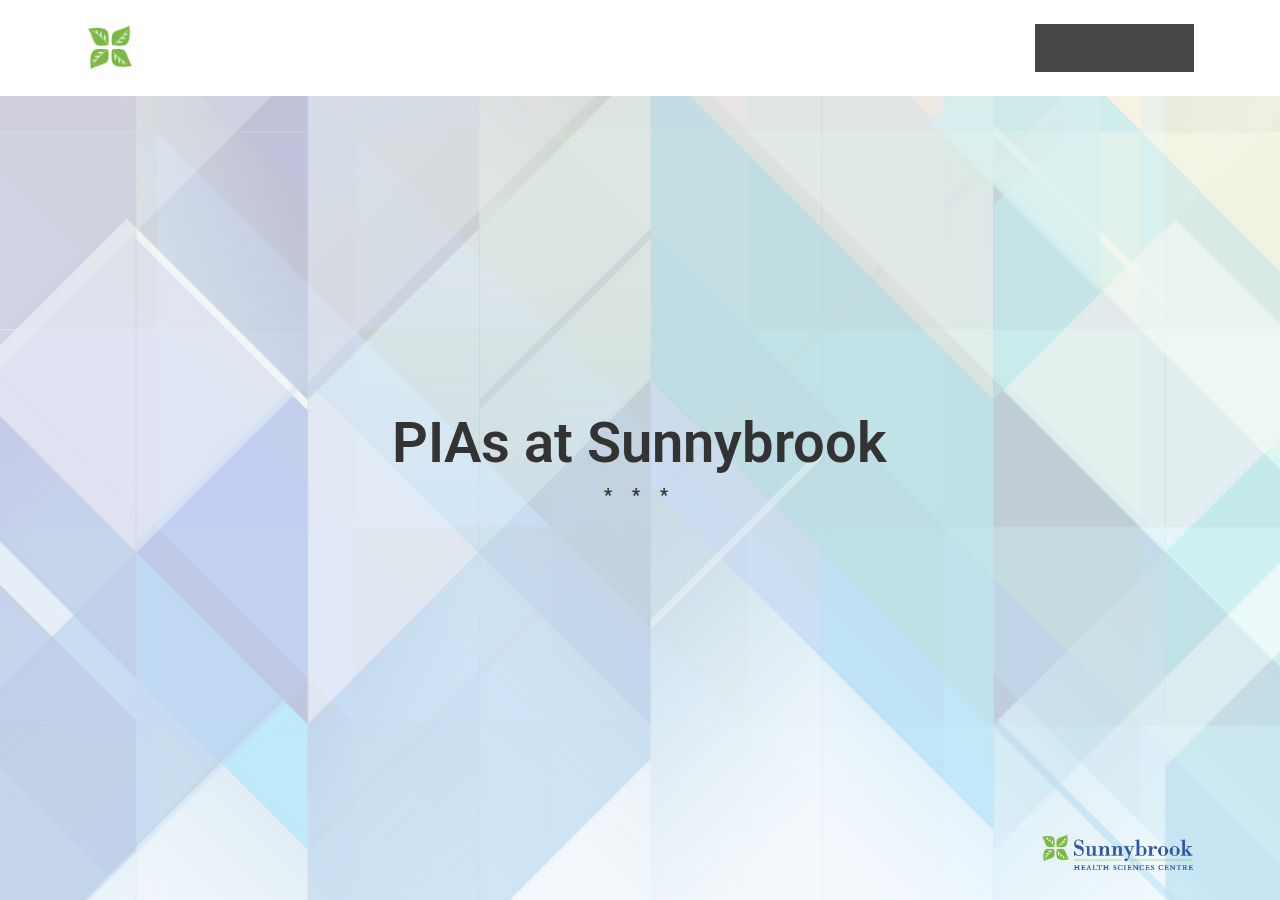
<file: index.html>
<!doctype html>
<html lang="en" prefix="og: http://ogp.me/ns#">
  <head>
    <meta charset="utf-8">
    <meta name="viewport" content="width=device-width, initial-scale=1">

    <!-- URL CANONICAL -->
    <!-- <link rel="canonical" href="http://your-url.com/permalink"> -->

    <!-- Google Fonts -->
    <link href="https://fonts.googleapis.com/css?family=Roboto:100,100i,300,300i,400,400i,700,700i%7CMaitree:200,300,400,600,700&amp;subset=latin-ext" rel="stylesheet">

    <!-- CSS Base -->
    <link rel="stylesheet" type='text/css' media='all' href="static/css/webslides.css">

    <!-- Optional - CSS SVG Icons (Font Awesome) -->
    <link rel="stylesheet" type="text/css" media="all" href="static/css/svg-icons.css">

    <!-- SOCIAL CARDS (ADD YOUR INFO) -->

    <!-- EDIT -->

    <!-- FAVICONS -->
    <link rel="shortcut icon" sizes="16x16" href="static/images/favicons/favicon.png">
    <link rel="shortcut icon" sizes="32x32" href="static/images/favicons/favicon-32.png">
    <link rel="apple-touch-icon icon" sizes="76x76" href="static/images/favicons/favicon-76.png">
    <link rel="apple-touch-icon icon" sizes="120x120" href="static/images/favicons/favicon-120.png">
    <link rel="apple-touch-icon icon" sizes="152x152" href="static/images/favicons/favicon-152.png">
    <link rel="apple-touch-icon icon" sizes="180x180" href="static/images/favicons/favicon-180.png">
    <link rel="apple-touch-icon icon" sizes="192x192" href="static/images/favicons/favicon-192.png">

    <!-- Android -->
    <meta name="mobile-web-app-capable" content="yes">
    <meta name="theme-color" content="#333333">
  </head>

  <body>
    <header role="banner">
      <nav role="navigation">
        <p class="logo"><a href="index.html" title="Sunnybrook">Sunnybrook PIAs</a></p>
        <ul>
          <li class="github">
            <a rel="external" target="_blank" href="https://www.facebook.com/SunnybrookHSC/" title="Facebook">
              <svg class="fa-facebook">
                <use xlink:href="#fa-facebook"></use>
              </svg>
              <em>Sunnybrook</em>
            </a>
          </li>
          <li class="twitter">
            <a rel="external" target="_blank" href="https://twitter.com/Sunnybrook" title="Twitter">
              <svg class="fa-twitter">
                <use xlink:href="#fa-twitter"></use>
              </svg>
              <em>@Sunnybrook</em>
            </a>
          </li>
          <li class="instagram">
            <a rel="external" target="_blank" href="https://www.instagram.com/sunnybrookhsc/" title="Instagram">
              <svg class="fa-instagram">
                <use xlink:href="#fa-instagram"></use>
              </svg>
              <em>@Sunnybrook</em>
            </a>
          </li>
          <!--  <li class="dribbble"><a rel="external" href="http://dribbble.com/webslides" title="Dribbble"><svg class="fa-dribbble"><use xlink:href="#fa-dribbble"></use></svg> <em>webslides</em></a></li> -->
        </ul>
      </nav>
    </header>

    <main role="main">
      <article id="webslides">

        <!-- Quick Guide
          - Each parent <section> in the <article id="webslides"> element is an individual slide.
          - Vertical sliding = <article id="webslides" class="vertical">
          - <div class="wrap"> = container 90% / <div class="wrap size-50"> = 45%;
        -->

        <section>
          <span class="background dark" style="background-image:url('static/images/education.jpg')"></span>
          <!--.wrap = container (width: 90%) -->
          1<div class="wrap aligncenter">
            <h1>
              <strong>PIAs at Sunnybrook</strong>
            </h1>
            <p class="text-symbols">* * * </p>
          </div>
          <!-- .end .wrap -->
        </section>
        <section>
          <div class="wrap size-50 bg-white">
            <h2>
              <svg class="fa-info-circle large">
                <use xlink:href="#fa-info-circle"></use>
              </svg>
              <strong>What is a PIA?</strong>
            </h2>
            <hr>
              <p><strong>A PIA is a point in time analysis.</strong> It is the process of <strong>identifying and analyzing</strong> privacy risks when developing, updating, or changing programs or systems. Its purpose is to provide senior management information to <strong>reduce, mitigate, or avoid privacy risks</strong> at SunnybrooK.</p>
          </div>
          <!-- .end .wrap -->
        </section>
        <section>
          <!--.wrap = container (width: 90%) -->
          <div class="wrap">
            <div class="grid vertical-align">
              <div class="column">
                <h3><strong>Why do a PIA?</strong></h3>
              </div>
              <div class="column">
                <p class="text-intro"><strong>Ethical:</strong> Fair Information Practices - 10 pricinples.</p>
                <p class="text-intro"><strong>Compliance:</strong> Follow policies and legal requirements.</p>
                <p class="text-intro"><strong>Risk Mitigation:</strong> Identify privacy risks and implement mitigation strategies.</p>
              </div>
            </div>
          </div>
          <!-- .end .wrap -->
        </section>
        <section>
          <!--.wrap = container (width: 90%) -->
          <div class="wrap size-50">
            <h2><strong>Fair</strong> Information Practices</h2>
            <hr>
            <ol class="text-cols">
              <li>Accoutability</li>
              <li>Identifying Purpose</li>
              <li>Consent</li>
              <li>Limiting Collection</li>
              <li>Limiting Use, Disclosure, and Retention</li>
              <li>Accuracy</li>
              <li>Safeguard</li>
              <li>Openness</li>
              <li>Individual Access</li>
              <li>Challeging Compliance</li>
            </ol>
          </div>
          <!-- .end .wrap -->
        </section>
        <section>
          <!--.wrap = container (width: 90%) -->
          <div class="wrap size-50 bg-white">
            <h3><strong>When do we do a PIA?</strong></h3>
            <p class="text-intro">At the earliest opportunity.</p>
            <hr>
            <p>When <strong>PHI</strong> is involved.</p>
            <p><strong>Three types:</strong> Conceptual, Delta, and Full.</p>
          </div>
          <!-- .end .wrap -->
        </section>
        <section>
          <span class="background" style="background-image:url('https://source.unsplash.com/M-H70CDJnDI/1600x800')"></span>
          <div class="wrap size-60 bg-trans-dark">
            <h4><strong>How long does a PIA take?</strong></h4>
            <p class="text-intro">Lawyer response: "It depends"</p>
            <p class="text-intro">Seriously though, it really depends.</p>
            <p class="text-intro">Don't underestimate the time it takes to complete the PIA: <strong>~60-100 questions and multiple reviews before approvals</strong></p>
          </div>
          <!-- .end .wrap -->
        </section>
        <section>
          <!--.wrap = container (width: 90%) -->
          <div class="wrap size-50">
            <h2><strong>Top Tips</strong></h2>
            <p class="text-intro">AKA what to do to make Jeff happy ;)</p>
            <hr>
            <ol class="text-cols">
              <li>ASRB approval</li>
              <li>Legal review</li>
              <li>TRA/InfoSec review</li>
              <li>CSR approval</li>
              <li>Provide Charter/SOW</li>
              <li>Data flow diagram</li>
              <li>As much documentation as humanly possible</li>
              <li>Don't underestimate time needed to complete PIA</li>
            </ol>
          </div>
          <!-- .end .wrap -->
        </section>
        <section class="bg-black">
          <span class="background" style="background-image:url('https://source.unsplash.com/26qZsuRwm0c/1600x800')"></span>
          <div class="wrap aligncenter">
            <h2><strong>Thank You</strong></h2>
          </div>
          <!-- .end .wrap -->
        </section>
      </article>
    </main>
    <!--main-->

    <footer>
      <div class="wrap">
        <p>
          <span class="alignright"><a href="https://sunnybrook.ca/" title="Sunnybrook"><img src="static/images/logos/logo-sb-hsc.png" alt="Sunnybrook"></a></span>
        </p>
      </div>
    </footer>

    <!-- Required -->
    <script src="static/js/webslides.js"></script>
    <script>
      window.ws = new WebSlides();
    </script> <!-- Autoslide? window.ws = new WebSlides({ autoslide: 8000 }); -->

    <!-- OPTIONAL - svg-icons.js (fontastic.me - Font Awesome as svg icons) -->
    <script defer src="static/js/svg-icons.js"></script>

  </body>
</html>
</file>
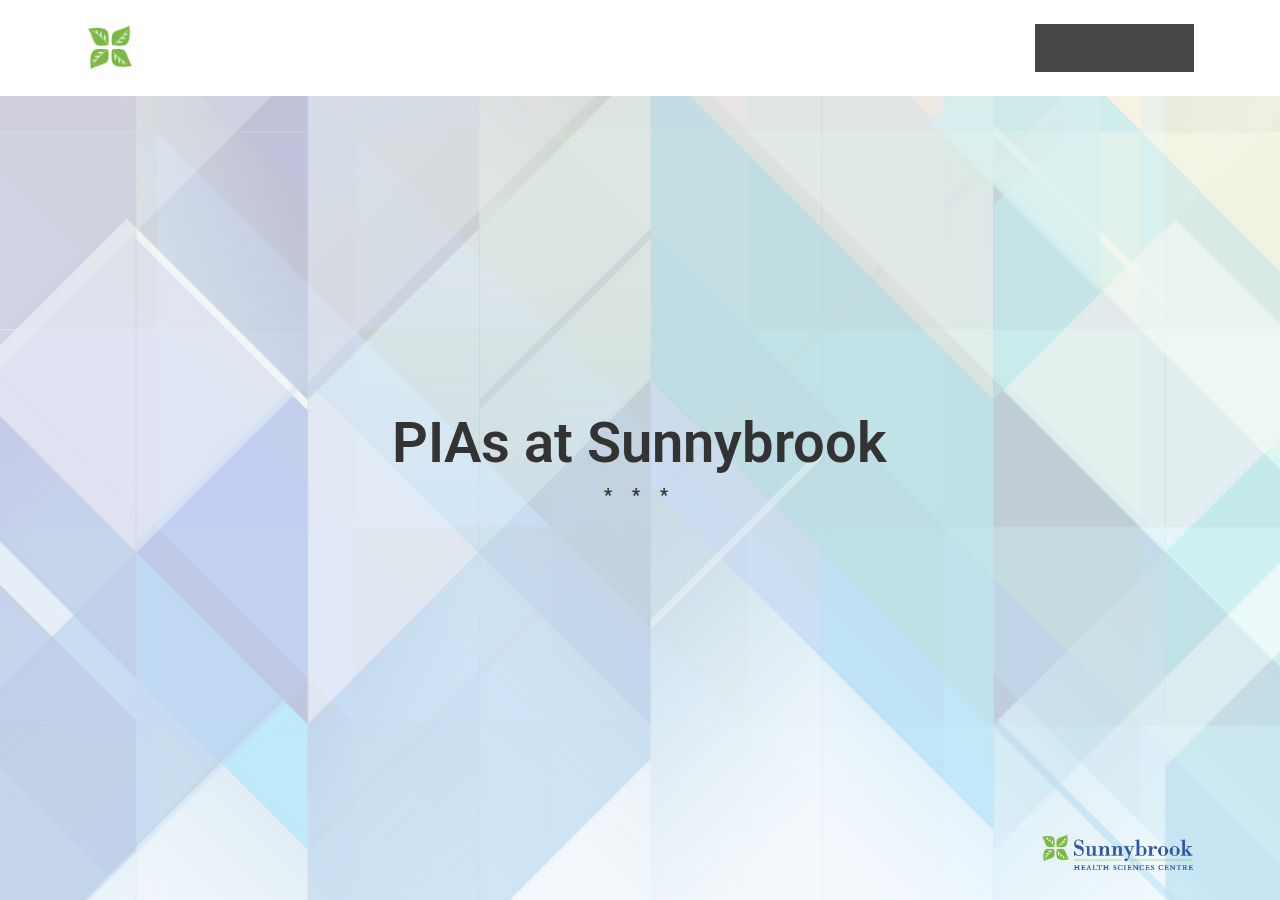
<file: main/pia.html>
<!doctype html>
<html lang="en" prefix="og: http://ogp.me/ns#">
  <head>
    <meta charset="utf-8">
    <meta name="viewport" content="width=device-width, initial-scale=1">

    <!-- URL CANONICAL -->
    <!-- <link rel="canonical" href="http://your-url.com/permalink"> -->

    <!-- Google Fonts -->
    <link href="https://fonts.googleapis.com/css?family=Roboto:100,100i,300,300i,400,400i,700,700i%7CMaitree:200,300,400,600,700&amp;subset=latin-ext" rel="stylesheet">

    <!-- CSS Base -->
    <link rel="stylesheet" type='text/css' media='all' href="../static/css/webslides.css">

    <!-- Optional - CSS SVG Icons (Font Awesome) -->
    <link rel="stylesheet" type="text/css" media="all" href="../static/css/svg-icons.css">

    <!-- SOCIAL CARDS (ADD YOUR INFO) -->

    <!-- EDIT -->

    <!-- FAVICONS -->
    <link rel="shortcut icon" sizes="16x16" href="../static/images/favicons/favicon.png">
    <link rel="shortcut icon" sizes="32x32" href="../static/images/favicons/favicon-32.png">
    <link rel="apple-touch-icon icon" sizes="76x76" href="../static/images/favicons/favicon-76.png">
    <link rel="apple-touch-icon icon" sizes="120x120" href="../static/images/favicons/favicon-120.png">
    <link rel="apple-touch-icon icon" sizes="152x152" href="../static/images/favicons/favicon-152.png">
    <link rel="apple-touch-icon icon" sizes="180x180" href="../static/images/favicons/favicon-180.png">
    <link rel="apple-touch-icon icon" sizes="192x192" href="../static/images/favicons/favicon-192.png">

    <!-- Android -->
    <meta name="mobile-web-app-capable" content="yes">
    <meta name="theme-color" content="#333333">
  </head>

  <body>
    <header role="banner">
      <nav role="navigation">
        <p class="logo"><a href="../main/pia.html" title="Sunnybrook">Sunnybrook PIAs</a></p>
        <ul>
          <li class="github">
            <a rel="external" target="_blank" href="https://www.facebook.com/SunnybrookHSC/" title="Facebook">
              <svg class="fa-facebook">
                <use xlink:href="#fa-facebook"></use>
              </svg>
              <em>Sunnybrook</em>
            </a>
          </li>
          <li class="twitter">
            <a rel="external" target="_blank" href="https://twitter.com/Sunnybrook" title="Twitter">
              <svg class="fa-twitter">
                <use xlink:href="#fa-twitter"></use>
              </svg>
              <em>@Sunnybrook</em>
            </a>
          </li>
          <li class="instagram">
            <a rel="external" target="_blank" href="https://www.instagram.com/sunnybrookhsc/" title="Instagram">
              <svg class="fa-instagram">
                <use xlink:href="#fa-instagram"></use>
              </svg>
              <em>@Sunnybrook</em>
            </a>
          </li>
          <!--  <li class="dribbble"><a rel="external" href="http://dribbble.com/webslides" title="Dribbble"><svg class="fa-dribbble"><use xlink:href="#fa-dribbble"></use></svg> <em>webslides</em></a></li> -->
        </ul>
      </nav>
    </header>

    <main role="main">
      <article id="webslides">

        <!-- Quick Guide
          - Each parent <section> in the <article id="webslides"> element is an individual slide.
          - Vertical sliding = <article id="webslides" class="vertical">
          - <div class="wrap"> = container 90% / <div class="wrap size-50"> = 45%;
        -->

        <section>
          <span class="background dark" style="background-image:url('../static/images/education.jpg')"></span>
          <!--.wrap = container (width: 90%) -->
          1<div class="wrap aligncenter">
            <h1>
              <strong>PIAs at Sunnybrook</strong>
            </h1>
            <p class="text-symbols">* * * </p>
          </div>
          <!-- .end .wrap -->
        </section>
        <section>
          <div class="wrap size-50 bg-white">
            <h2>
              <svg class="fa-info-circle large">
                <use xlink:href="#fa-info-circle"></use>
              </svg>
              <strong>What is a PIA?</strong>
            </h2>
            <hr>
              <p><strong>A PIA is a point in time analysis.</strong> It is the process of <strong>identifying and analyzing</strong> privacy risks when developing, updating, or changing programs or systems. Its purpose is to provide senior management information to <strong>reduce, mitigate, or avoid privacy risks</strong> at SunnybrooK.</p>
          </div>
          <!-- .end .wrap -->
        </section>
        <section>
          <!--.wrap = container (width: 90%) -->
          <div class="wrap">
            <div class="grid vertical-align">
              <div class="column">
                <h3><strong>Why do a PIA?</strong></h3>
              </div>
              <div class="column">
                <p class="text-intro"><strong>Ethical:</strong> Fair Information Practices - 10 pricinples.</p>
                <p class="text-intro"><strong>Compliance:</strong> Follow policies and legal requirements.</p>
                <p class="text-intro"><strong>Risk Mitigation:</strong> Identify privacy risks and implement mitigation strategies.</p>
              </div>
            </div>
          </div>
          <!-- .end .wrap -->
        </section>
        <section>
          <!--.wrap = container (width: 90%) -->
          <div class="wrap size-50">
            <h2><strong>Fair</strong> Information Practices</h2>
            <hr>
            <ol class="text-cols">
              <li>Accoutability</li>
              <li>Identifying Purpose</li>
              <li>Consent</li>
              <li>Limiting Collection</li>
              <li>Limiting Use, Disclosure, and Retention</li>
              <li>Accuracy</li>
              <li>Safeguard</li>
              <li>Openness</li>
              <li>Individual Access</li>
              <li>Challeging Compliance</li>
            </ol>
          </div>
          <!-- .end .wrap -->
        </section>
        <section>
          <!--.wrap = container (width: 90%) -->
          <div class="wrap size-50 bg-white">
            <h3><strong>When do we do a PIA?</strong></h3>
            <p class="text-intro">At the earliest opportunity.</p>
            <hr>
            <p>When <strong>PHI</strong> is involved.</p>
            <p><strong>Three types:</strong> Conceptual, Delta, and Full.</p>
          </div>
          <!-- .end .wrap -->
        </section>
        <section>
          <span class="background" style="background-image:url('https://source.unsplash.com/M-H70CDJnDI/1600x800')"></span>
          <div class="wrap size-60 bg-trans-dark">
            <h4><strong>How long does a PIA take?</strong></h4>
            <p class="text-intro">Lawyer response: "It depends"</p>
            <p class="text-intro">Seriously though, it really depends.</p>
            <p class="text-intro">Don't underestimate the time it takes to complete the PIA: <strong>~60-100 questions and multiple reviews before approvals</strong></p>
          </div>
          <!-- .end .wrap -->
        </section>
        <section>
          <!--.wrap = container (width: 90%) -->
          <div class="wrap size-50">
            <h2><strong>Top Tips</strong></h2>
            <p class="text-intro">AKA what to do to make Jeff happy ;)</p>
            <hr>
            <ol class="text-cols">
              <li>ASRB approval</li>
              <li>Legal review</li>
              <li>TRA/InfoSec review</li>
              <li>CSR approval</li>
              <li>Provide Charter/SOW</li>
              <li>Data flow diagram</li>
              <li>As much documentation as humanly possible</li>
              <li>Don't underestimate time needed to complete PIA</li>
            </ol>
          </div>
          <!-- .end .wrap -->
        </section>
        <section class="bg-black">
          <span class="background" style="background-image:url('https://source.unsplash.com/26qZsuRwm0c/1600x800')"></span>
          <div class="wrap aligncenter">
            <h2><strong>Thank You</strong></h2>
          </div>
          <!-- .end .wrap -->
        </section>
      </article>
    </main>
    <!--main-->

    <footer>
      <div class="wrap">
        <p>
          <span class="alignright"><a href="https://sunnybrook.ca/" title="Sunnybrook"><img src="../static/images/logos/logo-sb-hsc.png" alt="Sunnybrook"></a></span>
        </p>
      </div>
    </footer>

    <!-- Required -->
    <script src="../static/js/webslides.js"></script>
    <script>
      window.ws = new WebSlides();
    </script> <!-- Autoslide? window.ws = new WebSlides({ autoslide: 8000 }); -->

    <!-- OPTIONAL - svg-icons.js (fontastic.me - Font Awesome as svg icons) -->
    <script defer src="../static/js/svg-icons.js"></script>

  </body>
</html>
</file>
<file: static/css/svg-icons.css>
/*=====================================================
Important! 
/js/svg-icons.js is required.
======================================================= */

/*=====================================================
Font Awesome 4.4 as SVG Icons via http://fontastic.me  
class = .fa- (Go to https://fortawesome.github.io/Font-Awesome/icons/)

SVG ICONS - Don't use icon fonts: 
https://speakerdeck.com/ninjanails/death-to-fa-fonts
======================================================= */

svg {
	display: inline-block;
	vertical-align: middle;
	width: 1em;
	height: 1em;

}
[class*="fa-"].large{font-size: 8rem;}


.fa-glass {
	width: 1.0000000298023224em;
}

.fa-music {
	width: 0.8571396097540855em;
}

.fa-search {
	width: 0.9285706554849185em;
}

.fa-envelope-o {
	width: 1.000000972300768em;
}

.fa-heart {
	width: 0.9999999646097422em;
}

.fa-star {
	width: 0.9285713043063879em;
}

.fa-star-o {
	width: 0.9285713043063879em;
}

.fa-user {
	width: 0.785713868836563em;
}

.fa-film {
	width: 1.071429569274187em;
}

.fa-th-large {
	width: 0.9285712415972966em;
}

.fa-th {
	width: 1.0000000521540642em;
}

.fa-th-list {
	width: 1.0000000521540642em;
}

.fa-check {
	width: 1.0000000596046448em;
}

.fa-close {
	width: 0.7857149094343185em;
}

.fa-search-plus {
	width: 0.9285706554849185em;
}

.fa-search-minus {
	width: 0.9285706554849185em;
}

.fa-power-off {
	width: 0.8571455205480252em;
}

.fa-signal {
	width: 0.9999999916180968em;
}

.fa-trash-o {
	width: 0.7857138803228736em;
}

.fa-home {
	width: 0.928572153672576em;
}

.fa-file-o {
	width: 0.8571445867419243em;
}

.fa-clock-o {
	width: 0.8571425850192682em;
}

.fa-road {
	width: 1.0714228972792625em;
}

.fa-download {
	width: 0.9285713359713554em;
}

.fa-arrow-circle-o-down {
	width: 0.8571425850192682em;
}

.fa-arrow-circle-o-up {
	width: 0.8571425850192682em;
}

.fa-inbox {
	width: 0.8571455143392086em;
}

.fa-play-circle-o {
	width: 0.8571425850192682em;
}

.fa-repeat {
	width: 0.8571445668737852em;
}

.fa-refresh {
	width: 0.8571436268589423em;
}

.fa-list-alt {
	width: 1.000000972300768em;
}

.fa-lock {
	width: 1.000000972300768em;
}

.fa-flag {
	width: 1.0357158780097961em;
}

.fa-headphones {
	width: 0.9285684004426003em;
}

.fa-volume-off {
	width: 0.42857232317328453em;
}

.fa-volume-down {
	width: 0.642858412116766em;
}

.fa-volume-up {
	width: 0.9285729192197323em;
}

.fa-qrcode {
	width: 0.7857138514518738em;
}

.fa-tag {
	width: 0.8454238213598728em;
}

.fa-tags {
	width: 1.0597098506987095em;
}

.fa-book {
	width: 0.9302451089024544em;
}

.fa-bookmark {
	width: 0.7142852507531643em;
}

.fa-print {
	width: 0.9285733308643103em;
}

.fa-camera {
	width: 1.0714288031060732em;
}

.fa-font {
	width: 0.9285733103752136em;
}

.fa-bold {
	width: 0.7857098877429962em;
}

.fa-italic {
	width: 0.5714278221130371em;
}

.fa-text-height {
	width: 1.000002734363079em;
}

.fa-text-width {
	width: 0.857142724096775em;
}

.fa-align-left {
	width: 0.9999999664723873em;
}

.fa-align-center {
	width: 1.0000009797513485em;
}

.fa-align-right {
	width: 1.0000009797513485em;
}

.fa-align-justify {
	width: 1.0000009797513485em;
}

.fa-list {
	width: 0.9999999906867743em;
}

.fa-dedent {
	width: 0.9999989476054907em;
}

.fa-indent {
	width: 0.9999989476054907em;
}

.fa-video-camera {
	width: 0.9999980057277753em;
}

.fa-image {
	width: 1.071429569274187em;
}

.fa-pencil {
	width: 0.8454248607158661em;
}

.fa-map-marker {
	width: 0.8714316554367542em;
	margin-top: -0.2em;
}

.fa-adjust {
	width: 0.8571425850192682em;
}

.fa-tint {
	width: 0.8714316815137863em;
}

.fa-edit {
	width: 0.9955342138805463em;
}

.fa-share-square-o {
	width: 0.9285693491497113em;
}

.fa-check-square-o {
	width: 0.9280096615352704em;
}

.fa-arrows {
	width: 0.9999999888241291em;
}

.fa-step-backward {
	width: 0.5714307241141796em;
}

.fa-fast-backward {
	width: 1.000000935047865em;
}

.fa-backward {
	width: 0.9966524690389633em;
}

.fa-play {
	width: 0.7851562518626451em;
}

.fa-pause {
	width: 0.8571436069905758em;
}

.fa-stop {
	width: 0.8571436069905758em;
}

.fa-forward {
	width: 0.8604901600629091em;
}

.fa-fast-forward {
	width: 0.9999990034848452em;
}

.fa-step-forward {
	width: 0.5714267063885927em;
}

.fa-eject {
	width: 0.85825614631176em;
}

.fa-chevron-left {
	width: 0.7500009983778em;
}

.fa-chevron-right {
	width: 0.6785712540149689em;
}

.fa-plus-circle {
	width: 0.8571425850192682em;
}

.fa-minus-circle {
	width: 0.8571425850192682em;
}

.fa-times-circle {
	width: 0.8571425850192682em;
}

.fa-check-circle {
	width: 0.8571425850192682em;
}

.fa-question-circle {
	width: 0.8571425850192682em;
}

.fa-info-circle {
	width: 0.8571425850192682em;
}

.fa-crosshairs {
	width: 0.8571436069905758em;
}

.fa-times-circle-o {
	width: 0.8571425850192682em;
}

.fa-check-circle-o {
	width: 0.8571425850192682em;
}

.fa-ban {
	width: 0.8571426247557004em;
}

.fa-arrow-left {
	width: 0.8928571492433548em;
}

.fa-arrow-right {
	width: 0.8214280630151052em;
}

.fa-arrow-up {
	width: 0.9285692870616913em;
}

.fa-arrow-down {
	width: 0.9285712018609047em;
}

.fa-mail-forward {
	width: 1.0000031888484955em;
}

.fa-expand {
	width: 0.8571445606648922em;
}

.fa-compress {
	width: 0.8571445886045694em;
}

.fa-plus {
	width: 0.785714827477932em;
}

.fa-minus {
	width: 0.7857138440012932em;
}

.fa-asterisk {
	width: 0.9285713285207748em;
}

.fa-exclamation-circle {
	width: 0.8571425850192682em;
}

.fa-leaf {
	width: 0.9999980080174282em;
}

.fa-fire {
	width: 0.7857128586620092em;
}

.fa-eye {
	width: 0.9999980051070452em;
}

.fa-eye-slash {
	width: 1.000001983717084em;
}

.fa-exclamation-triangle {
	width: 0.9999999636784196em;
}

.fa-plane {
	width: 0.7860879210056737em;
}

.fa-calendar {
	width: 0.9285707051554937em;
}

.fa-random {
	width: 0.9999999022111297em;
}

.fa-comment {
	width: 0.9999974196152834em;
}

.fa-magnet {
	width: 0.8571425850192682em;
}

.fa-chevron-up {
	width: 0.9999999701976776em;
}

.fa-chevron-down {
	width: 0.9999999850988388em;
}

.fa-retweet {
	width: 1.0714306645095348em;
}

.fa-shopping-cart {
	width: 0.9285732470452785em;
}

.fa-folder {
	width: 0.9285712813336886em;
}

.fa-folder-open {
	width: 1.0485479356721044em;
}

.fa-arrows-v {
	width: 0.42857228219509125em;
}

.fa-arrows-h {
	width: 1.000000972300768em;
}

.fa-bar-chart {
	width: 1.1428574323654175em;
}



.fa-camera-retro {
	width: 1.0000000074505806em;
}

.fa-key {
	width: 0.9391738375027963em;
}

.fa-cogs {
	width: 1.0714287403970957em;
}

.fa-comments {
	width: 1.0000034073991628em;
}

.fa-thumbs-o-up {
	width: 0.8571465983986855em;
}

.fa-thumbs-o-down {
	width: 0.8571435585618019em;
}

.fa-star-half {
	width: 0.4642870929092169em;
}

.fa-heart-o {
	width: 1.0000009778887033em;
}

.fa-sign-out {
	width: 0.875000032285854em;
}

.fa-linkedin-square {
	width: 0.8571416462459638em;
}

.fa-thumb-tack {
	width: 0.6428600810468197em;
}

.fa-external-link {
	width: 0.9999981845417096em;
}

.fa-sign-in {
	width: 0.8571436069905758em;
}

.fa-trophy {
	width: 0.9285706554849185em;
}

.fa-upload {
	width: 0.9285723492503166em;
}

.fa-lemon-o {
	width: 0.8565869312733412em;
}

.fa-phone {
	width: 0.7857128540053964em;
}

.fa-square-o {
	width: 0.7857118571796491em;
}

.fa-bookmark-o {
	width: 0.7142852507531643em;
}

.fa-phone-square {
	width: 0.8571416462459638em;
}

.fa-unlock {
	width: 1.000000972300768em;
}

.fa-credit-card {
	width: 1.0714279003441334em;
}

.fa-feed {
	width: 0.7864560410380363em;
}

.fa-hdd-o {
	width: 0.8571435995399952em;
}

.fa-bullhorn {
	width: 1.000001672655344em;
}

.fa-bell-o {
	width: 0.999999426305294em;
}

.fa-certificate {
	width: 0.8571425257250667em;
}

.fa-hand-o-right {
	width: 1.0000000074505806em;
}

.fa-hand-o-left {
	width: 0.9999989792704582em;
}

.fa-hand-o-up {
	width: 0.8571425552167966em;
}

.fa-hand-o-down {
	width: 0.8571416288614273em;
}

.fa-arrow-circle-left {
	width: 0.8571425850192682em;
}

.fa-arrow-circle-right {
	width: 0.8571425850192682em;
}

.fa-arrow-circle-up {
	width: 0.8571425850192682em;
}

.fa-arrow-circle-down {
	width: 0.8571425850192682em;
}

.fa-wrench {
	width: 0.9391775503754616em;
}

.fa-tasks {
	width: 1.0000009797513485em;
}

.fa-filter {
	width: 0.7857138165272772em;
}

.fa-arrows-alt {
	width: 0.857147540897131em;
}

.fa-group {
	width: 1.071428755919138em;
}

.fa-chain {
	width: 0.9285723119974136em;
}

.fa-cloud {
	width: 1.0714285423358234em;
}

.fa-flask {
	width: 0.9285696372389793em;
}

.fa-cut {
	width: 0.9975810423493385em;
}

.fa-copy {
	width: 1.0000010058283806em;
}

.fa-paperclip {
	width: 0.7857148349285126em;
}

.fa-floppy-o {
	width: 0.8571445867419243em;
}

.fa-square {
	width: 0.8571416462459638em;
}

.fa-bars {
	width: 0.8571436069905758em;
}

.fa-list-ul {
	width: 1.0000010132789612em;
}

.fa-list-ol {
	width: 1.0083701331168413em;
}

.fa-strikethrough {
	width: 0.9999989485368133em;
}

.fa-underline {
	width: 0.8571445560082793em;
}

.fa-table {
	width: 0.9285723157227039em;
}

.fa-magic {
	width: 0.9436386581510305em;
}

.fa-truck {
	width: 1.0357128381729126em;
}

.fa-pinterest {
	width: 0.8571391701698303em;
}

.fa-pinterest-square {
	width: 0.8571406031646802em;
}

.fa-google-plus-square {
	width: 0.8571416462459638em;
}

.fa-google-plus {
	width: 1.2857149516544268em;
}

.fa-money {
	width: 1.0714295767247677em;
}

.fa-caret-down {
	width: 0.571429718285799em;
}

.fa-caret-up {
	width: 0.5714296959340572em;
}

.fa-caret-left {
	width: 0.3928574174642563em;
}

.fa-caret-right {
	width: 0.32142970090126255em;
}

.fa-columns {
	width: 0.9285723157227039em;
}

.fa-sort {
	width: 0.5714296959340572em;
}

.fa-sort-desc {
	width: 0.571429718285799em;
}

.fa-sort-asc {
	width: 0.5714296959340572em;
}

.fa-envelope {
	width: 1.0000022239983082em;
}

.fa-linkedin {
	width: 0.8571429451305903em;
}

.fa-rotate-left {
	width: 0.8571445606648922em;
}

.fa-gavel {
	width: 1.0106014609336853em;
}

.fa-dashboard {
	width: 1.000001922249794em;
}

.fa-comment-o {
	width: 0.9999974196152834em;
}

.fa-comments-o {
	width: 1.0000035266084524em;
}

.fa-bolt {
	width: 1.000000972300768em;
}

.fa-sitemap {
	width: 1.0000010058283806em;
}

.fa-umbrella {
	width: 0.9285703394562006em;
}

.fa-clipboard {
	width: 1.000001959502697em;
}

.fa-lightbulb-o {
	width: 0.5714296922087669em;
}

.fa-exchange {
	width: 0.9999989476054907em;
}

.fa-cloud-download {
	width: 1.0714285423358234em;
}

.fa-cloud-upload {
	width: 1.0714285423358234em;
}

.fa-user-md {
	width: 0.785713868836563em;
}

.fa-stethoscope {
	width: 0.7857138092319147em;
}

.fa-suitcase {
	width: 1.000000116725687em;
}

.fa-bell {
	width: 0.999999426305294em;
}

.fa-coffee {
	width: 1.0357122694451846em;
}

.fa-cutlery {
	width: 0.7857128530740738em;
}

.fa-file-text-o {
	width: 0.8571445867419243em;
}

.fa-building-o {
	width: 1.000000116725687em;
}

.fa-hospital-o {
	width: 1.000000116725687em;
}

.fa-ambulance {
	width: 1.1071423441171646em;
}

.fa-medkit {
	width: 1.000000116725687em;
}

.fa-fighter-jet {
	width: 1.0714295953512192em;
}

.fa-beer {
	width: 0.9642851203680038em;
}

.fa-h-square {
	width: 0.8571416462459638em;
}

.fa-plus-square {
	width: 0.8571416462459638em;
}

.fa-angle-double-left {
	width: 0.5892861261963844em;
}

.fa-angle-double-right {
	width: 0.5535723362118006em;
}

.fa-angle-double-up {
	width: 0.642861433327198em;
}

.fa-angle-double-down {
	width: 0.6428574100136757em;
}

.fa-angle-left {
	width: 0.3750009909272194em;
}

.fa-angle-right {
	width: 0.3392861280590296em;
}

.fa-angle-up {
	width: 0.642861433327198em;
}

.fa-angle-down {
	width: 0.6428574100136757em;
}

.fa-desktop {
	width: 1.071435708552599em;
}

.fa-laptop {
	width: 1.071429569274187em;
}

.fa-tablet {
	width: 1.071429569274187em;
}

.fa-mobile {
	width: 1.071429569274187em;
}

.fa-circle-o {
	width: 0.8571425850192682em;
}

.fa-quote-left {
	width: 0.9285713583230972em;
}

.fa-quote-right {
	width: 0.9285713285207748em;
}

.fa-spinner {
	width: 1.0000000596046448em;
}

.fa-circle {
	width: 0.8571425850192682em;
}

.fa-mail-reply {
	width: 1.0000029690563679em;
}

.fa-folder-o {
	width: 0.9285712813336886em;
}

.fa-folder-open-o {
	width: 1.0652896141011752em;
}

.fa-smile-o {
	width: 0.8571425850192682em;
}

.fa-frown-o {
	width: 0.8571425850192682em;
}

.fa-meh-o {
	width: 0.8571425850192682em;
}

.fa-gamepad {
	width: 1.0714295854171496em;
}

.fa-keyboard-o {
	width: 1.0714286640286446em;
}

.fa-flag-o {
	width: 1.0357160121202469em;
}

.fa-flag-checkered {
	width: 1.0357160121202469em;
}

.fa-terminal {
	width: 0.9358262214809656em;
}

.fa-code {
	width: 1.0714276805520058em;
}

.fa-mail-reply-all {
	width: 0.9999999292194843em;
}

.fa-star-half-empty {
	width: 0.9285682821646333em;
}

.fa-location-arrow {
	width: 0.7859947793185711em;
}

.fa-crop {
	width: 0.9285703515633941em;
}

.fa-code-fork {
	width: 0.5714296698570251em;
}

.fa-chain-broken {
	width: 0.9285713344191509em;
}

.fa-question {
	width: 0.6221200153231621em;
}

.fa-info {
	width: 0.857143547385931em;
}

.fa-exclamation {
	width: 0.857143547385931em
}

.fa-superscript {
	width: 0.8588164150714874em;
}

.fa-subscript {
	width: 0.8599326312541962em;
}

.fa-eraser {
	width: 1.071428793715313em;
}

.fa-puzzle-piece {
	width: 0.9285733483266085em;
}

.fa-microphone {
	width: 0.6428574770689011em;
}

.fa-microphone-slash {
	width: 0.7857128698378801em;
}

.fa-shield {
	width: 0.7142831720411777em;
}

.fa-calendar-o {
	width: 0.9285707051554937em;
}

.fa-fire-extinguisher {
	width: 0.7845058117527515em;
}

.fa-rocket {
	width: 0.9441959485411644em;
}

.fa-maxcdn {
	width: 0.9815869629383087em;
}

.fa-chevron-circle-left {
	width: 0.8571425850192682em;
}

.fa-chevron-circle-right {
	width: 0.8571425850192682em;
}

.fa-chevron-circle-up {
	width: 0.8571425850192682em;
}

.fa-chevron-circle-down {
	width: 0.8571425850192682em;
}

.fa-html5 {
	width: 0.7857138514518738em;
}

.fa-css3 {
	width: 1.0000000596046448em;
}

.fa-anchor {
	width: 0.9999980125576258em;
}

.fa-unlock-alt {
	width: 1.000000972300768em;
}

.fa-bullseye {
	width: 0.8571425850192682em;
}

.fa-ellipsis-h {
	width: 0.7857148125767708em;
}

.fa-ellipsis-v {
	width: 0.21428712457418442em;
}

.fa-rss-square {
	width: 0.8571416462459638em;
}

.fa-play-circle {
	width: 0.8571425850192682em;
}

.fa-ticket {
	width: 1.0005576871335506em;
}

.fa-minus-square {
	width: 0.8571416462459638em;
}

.fa-minus-square-o {
	width: 0.7857118571796491em;
}

.fa-level-up {
	width: 0.5734755680896342em;
}

.fa-level-down {
	width: 0.5731032819021493em;
}

.fa-check-square {
	width: 0.8571416462459638em;
}

.fa-pencil-square {
	width: 0.8571416462459638em;
}

.fa-external-link-square {
	width: 0.8571416462459638em;
}

.fa-share-square {
	width: 0.8571416462459638em;
}

.fa-caret-square-o-down {
	width: 0.8571416462459638em;
}

.fa-caret-square-o-up {
	width: 0.8571416462459638em;
}

.fa-caret-square-o-right {
	width: 0.8571416462459638em;
}

.fa-eur {
	width: 0.565288751386106em;
}

.fa-gbp {
	width: 0.5691953515633941em;
}

.fa-dollar {
	width: 0.5691973492503166em;
}

.fa-inr {
	width: 0.5011180695146322em;
}

.fa-cny {
	width: 0.5731013106415048em;
}

.fa-rouble {
	width: 0.7142853057011962em;
}

.fa-krw {
	width: 1.0000009899958968em;
}

.fa-bitcoin {
	width: 0.736978217959404em;
}

.fa-file {
	width: 0.8571426197886467em;
}

.fa-file-text {
	width: 0.8571426197886467em;
}

.fa-sort-alpha-asc {
	width: 0.9428952634334564em;
}

.fa-sort-alpha-desc {
	width: 0.9428952634334564em;
}

.fa-sort-amount-asc {
	width: 1.0159967839717865em;
}

.fa-sort-amount-desc {
	width: 1.0159967839717865em;
}

.fa-sort-numeric-asc {
	width: 0.8452380001544952em;
}

.fa-sort-numeric-desc {
	width: 0.8452380001544952em;
}

.fa-thumbs-up {
	width: 0.8928591571748257em;
}

.fa-thumbs-down {
	width: 0.8928584419190884em;
}

.fa-youtube-square {
	width: 0.8571416462459638em;
}

.fa-youtube {
	width: 0.8571435324847698em;
}

.fa-xing {
	width: 0.786087267100811em;
}

.fa-xing-square {
	width: 0.8571416462459638em;
}

.fa-youtube-play {
	width: 1.0000000305008143em;
}

.fa-stack-overflow {
	width: 0.8571415841579437em;
}

.fa-instagram {
	width: 0.8571416462459638em;
}

.fa-flickr {
	width: 0.8571436131993941em;
}

.fa-adn {
	width: 0.8571425850192682em;
}

.fa-bitbucket {
	width: 0.78617824614048em;
}

.fa-bitbucket-square {
	width: 0.8571416462459638em;
}

.fa-tumblr {
	width: 0.6093739867210388em;
}

.fa-tumblr-square {
	width: 0.8571416462459638em;
}

.fa-long-arrow-down {
	width: 0.42857166891917586em;
}

.fa-long-arrow-up {
	width: 0.4285729229450226em;
}

.fa-long-arrow-left {
	width: 1.0357138589024544em;
}

.fa-long-arrow-right {
	width: 0.9642862295731902em;
}

.fa-female {
	width: 0.7142941057682037em;
}

.fa-male {
	width: 0.5714317113161087em;
}

.fa-gittip {
	width: 0.8571425850192682em;
}

.fa-sun-o {
	width: 1.0000000223517418em;
}

.fa-moon-o {
	width: 0.8213352287809048em;
}

.fa-archive {
	width: 1.0000020563602448em;
}

.fa-bug {
	width: 0.9285741709172726em;
}

.fa-vk {
	width: 1.0777527708560228em;
}

.fa-weibo {
	width: 1.0041852121551074em;
}

.fa-renren {
	width: 0.8571416437625885em;
}

.fa-pagelines {
	width: 0.7823682955154254em;
}

.fa-stack-exchange {
	width: 0.7142871618270874em;
}

.fa-arrow-circle-o-right {
	width: 0.8571425850192682em;
}

.fa-arrow-circle-o-left {
	width: 0.8571425850192682em;
}

.fa-caret-square-o-left {
	width: 0.8571416462459638em;
}

.fa-dot-circle-o {
	width: 0.8571425850192682em;
}

.fa-wheelchair {
	width: 0.9090400412678719em;
}

.fa-vimeo-square {
	width: 0.8571416462459638em;
}

.fa-try {
	width: 0.6428615320473909em;
}

.fa-plus-square-o {
	width: 0.7857118571796491em;
}

.fa-space-shuttle {
	width: 1.214285247027874em;
}

.fa-slack {
	width: 0.9285693690180779em;
}

.fa-envelope-square {
	width: 0.8571436131993941em;
}

.fa-wordpress {
	width: 1.0000000049670539em;
}

.fa-openid {
	width: 0.9999983335533216em;
}

.fa-bank {
	width: 1.0714267492294312em;
}

.fa-graduation-cap {
	width: 1.2857187371701002em;
}

.fa-yahoo {
	width: 0.8571445047855377em;
}

.fa-google {
	width: 0.8398430943489075em;
}

.fa-reddit {
	width: 1.0000000049670539em;
}

.fa-reddit-square {
	width: 0.8571416462459638em;
}

.fa-stumbleupon-circle {
	width: 0.8571425850192682em;
}

.fa-stumbleupon {
	width: 1.0714269926149882em;
}

.fa-delicious {
	width: 0.8571416462459638em;
}

.fa-digg {
	width: 1.1428574323654175em;
}

.fa-pied-piper {
	width: 0.8571416462459638em;
}

.fa-pied-piper-alt {
	width: 1.1372744292020798em;
}

.fa-drupal {
	width: 0.8571418623128011em;
}

.fa-joomla {
	width: 0.8571426148215924em;
}

.fa-language {
	width: 0.8571416030172259em;
}

.fa-fax {
	width: 1.0000000037252903em;
}

.fa-building {
	width: 0.7857138179242611em;
}

.fa-child {
	width: 0.7142872214317322em;
}

.fa-paw {
	width: 0.9285706828037519em;
}

.fa-spoon {
	width: 1.0000000298023224em;
}

.fa-cube {
	width: 0.9285703506320715em;
}

.fa-cubes {
	width: 1.2142920158803463em;
}

.fa-behance {
	width: 1.1428583860397339em;
}

.fa-behance-square {
	width: 0.8571436131993941em;
}

.fa-steam {
	width: 0.9999989867210388em;
}

.fa-steam-square {
	width: 0.8571436131992414em;
}

.fa-recycle {
	width: 1.0012093782424927em;
}

.fa-automobile {
	width: 1.1428605308756232em;
}

.fa-cab {
	width: 1.1428585043177009em;
}

.fa-tree {
	width: 0.8571485541760921em;
}

.fa-spotify {
	width: 0.8571425850192682em;
}

.fa-deviantart {
	width: 0.5714287161827087em;
}

.fa-soundcloud {
	width: 1.2857149858027697em;
}

.fa-database {
	width: 0.8571426197886467em;
}

.fa-file-pdf-o {
	width: 0.8571445867419243em;
}

.fa-file-word-o {
	width: 0.8571445867419243em;
}

.fa-file-excel-o {
	width: 0.8571445867419243em;
}

.fa-file-powerpoint-o {
	width: 0.8571445867419243em;
}

.fa-file-image-o {
	width: 0.8571445867419243em;
}

.fa-file-archive-o {
	width: 0.8571445867419243em;
}

.fa-file-audio-o {
	width: 0.8571445867419243em;
}

.fa-file-movie-o {
	width: 0.8571445867419243em;
}

.fa-file-code-o {
	width: 0.8571445867419243em;
}

.fa-vine {
	width: 0.857145681977272em;
}

.fa-codepen {
	width: 1.0000000298023224em;
}

.fa-jsfiddle {
	width: 1.1428555250167847em;
}

.fa-life-bouy {
	width: 1.0000000049670539em;
}

.fa-circle-o-notch {
	width: 0.9999980702996254em;
}

.fa-ra {
	width: 0.999438002705574em;
}

.fa-empire {
	width: 1.0000000049670539em;
}

.fa-git-square {
	width: 0.8571416462459638em;
}

.fa-git {
	width: 1.0000000447034836em;
}

.fa-hacker-news {
	width: 0.8571416462459638em;
}

.fa-tencent-weibo {
	width: 0.7142878770828247em;
}

.fa-qq {
	width: 1.0000018551945686em;
}

.fa-wechat {
	width: 1.142860472202301em;
}

.fa-paper-plane {
	width: 1.0009309110464528em;
}

.fa-paper-plane-o {
	width: 1.0005583113525063em;
}

.fa-history {
	width: 0.8571445606648922em;
}

.fa-circle-thin {
	width: 0.8571425850192682em;
}

.fa-header {
	width: 1.0000018998980522em;
}

.fa-paragraph {
	width: 0.7265684753656387em;
}

.fa-sliders {
	width: 0.8571425676345825em;
}

.fa-share-alt {
	width: 0.8571425974369049em;
}

.fa-share-alt-square {
	width: 0.8571416462459638em;
}

.fa-bomb {
	width: 1.0000009909272194em;
}

.fa-futbol-o {
	width: 1.0000000049670539em;
}

.fa-tty {
	width: 1.0000020181760192em;
}

.fa-binoculars {
	width: 1.0000019930303097em;
}

.fa-plug {
	width: 0.9999989569187164em;
}

.fa-slideshare {
	width: 1.000006040558219em;
}

.fa-twitch {
	width: 0.9999990165233612em;
}

.fa-yelp {
	width: 0.8580739721655846em;
}

.fa-newspaper-o {
	width: 1.1428594440221786em;
}

.fa-wifi {
	width: 1.142857201397419em;
}

.fa-calculator {
	width: 0.9285713012019414em;
}

.fa-google-wallet {
	width: 0.9977688640356064em;
}

.fa-cc-visa {
	width: 1.2857130939760282em;
}

.fa-cc-mastercard {
	width: 1.2857130939760282em;
}

.fa-cc-discover {
	width: 1.2857129871845245em;
}

.fa-cc-amex {
	width: 1.285718947649002em;
}

.fa-cc-paypal {
	width: 1.2857130939760282em;
}

.fa-cc-stripe {
	width: 1.2857130939760282em;
}

.fa-bell-slash {
	width: 1.1428565569221973em;
}

.fa-bell-slash-o {
	width: 1.1428565569221973em;
}

.fa-trash {
	width: 0.7857138803228736em;
}

.fa-copyright {
	width: 0.8571425850192682em;
}

.fa-at {
	width: 0.8571425999204312em;
}

.fa-eyedropper {
	width: 1.0000010132789612em;
}

.fa-paint-brush {
	width: 0.9988838285207748em;
}

.fa-birthday-cake {
	width: 0.9999999776482582em;
}

.fa-area-chart {
	width: 1.1428574323654175em;
}

.fa-pie-chart {
	width: 0.964285093049206em;
}

.fa-line-chart {
	width: 1.1428574323654175em;
}

.fa-lastfm {
	width: 1.0000022376577817em;
}

.fa-lastfm-square {
	width: 0.8571416462459638em;
}

.fa-toggle-off {
	width: 1.142858593414303em;
}

.fa-toggle-on {
	width: 1.14285634085536em;
}

.fa-bicycle {
	width: 1.28571296234918em;
}

.fa-bus {
	width: 0.8571415692567825em;
}

.fa-ioxhost {
	width: 1.1428571175783873em;
}

.fa-angellist {
	width: 0.7142852619290352em;
}

.fa-cc {
	width: 1.1428574323654175em;
}

.fa-ils {
	width: 0.7678564703091979em;
}

.fa-meanpath {
	width: 0.8571436131994687em;
}

.fa-buysellads {
	width: 0.8571436107158661em;
}

.fa-connectdevelop {
	width: 1.1428584707900882em;
}

.fa-dashcube {
	width: 0.785714864730835em;
}

.fa-forumbee {
	width: 0.8571425694972277em;
}

.fa-leanpub {
	width: 1.142857511062175em;
}

.fa-sellsy {
	width: 1.1428565382957458em;
}

.fa-shirtsinbulk {
	width: 0.8571415543556213em;
}

.fa-simplybuilt {
	width: 1.142860271036625em;
}

.fa-skyatlas {
	width: 1.14285752673959em;
}

.fa-cart-plus {
	width: 0.928574200719595em;
}

.fa-cart-arrow-down {
	width: 0.928574200719595em;
}

.fa-diamond {
	width: 1.142861483618617em;
}

.fa-ship {
	width: 1.142856314778328em;
}

.fa-user-secret {
	width: 0.785717862347763em;
}

.fa-motorcycle {
	width: 1.2885052015384417em;
}

.fa-street-view {
	width: 0.7857207879424095em;
}

.fa-heartbeat {
	width: 1.0000009760260582em;
}

.fa-venus {
	width: 0.6395084308460355em;
}

.fa-mars {
	width: 0.8571416437625885em;
}

.fa-mercury {
	width: 0.6428571790456772em;
}

.fa-intersex {
	width: 0.7823648327030241em;
}

.fa-transgender-alt {
	width: 0.9285693382844329em;
}

.fa-venus-double {
	width: 0.9999989913776517em;
}

.fa-mars-double {
	width: 1.0690097333863378em;
}

.fa-venus-mars {
	width: 1.1376486765220761em;
}

.fa-mars-stroke {
	width: 0.8571426570415497em;
}

.fa-mars-stroke-v {
	width: 0.6395094422623515em;
}

.fa-mars-stroke-h {
	width: 1.066592177376151em;
}

.fa-neuter {
	width: 0.6428564637899399em;
}

.fa-genderless {
	width: 0.6428574621677399em;
}

.fa-facebook-official {
	width: 0.8571436237543821em;
}

.fa-pinterest-p {
	width: 0.7142868041992188em;
}

.fa-whatsapp {
	width: 0.857144296169281em;
}

.fa-user-plus {
	width: 1.1428584034244977em;
}

.fa-user-times {
	width: 1.1378349239627532em;
}

.fa-bed {
	width: 1.1428574621677399em;
}

.fa-viacoin {
	width: 0.8571425676345825em;
}

.fa-train {
	width: 0.857141618927244em;
}

.fa-subway {
	width: 0.857141618927244em;
}

.fa-medium {
	width: 1.0000000428408384em;
}

.fa-y-combinator {
	width: 0.8571425676345825em;
}

.fa-optin-monster {
	width: 1.2812500447034836em;
}

.fa-opencart {
	width: 1.2865476533770561em;
}

.fa-expeditedssl {
	width: 1.0000000049670539em;
}
.fa-battery-full {
	width: 1.2857148237526417em;
}
.fa-battery-4 {
	width: 1.2857148237526417em;
}

.fa-battery-3 {
	width: 1.285716611891985em;
}

.fa-battery-2 {
	width: 1.285716611891985em;
}

.fa-battery-1 {
	width: 1.285716611891985em;
}

.fa-battery-0 {
	width: 1.285716611891985em;
}

.fa-mouse-pointer {
	width: 0.6463916040956974em;
}

.fa-i-cursor {
	width: 0.5em;
}

.fa-object-group {
	width: 1.142856389284134em;
}

.fa-object-ungroup {
	width: 1.2857120633125305em;
}

.fa-sticky-note {
	width: 0.8571426197886467em;
}

.fa-sticky-note-o {
	width: 0.8571405932307243em;
}

.fa-cc-jcb {
	width: 1.2857130939760282em;
}

.fa-cc-diners-club {
	width: 1.2857130939760282em;
}

.fa-clone {
	width: 0.9999999590218067em;
}

.fa-balance-scale {
	width: 1.2942902165651321em;
}

.fa-hourglass-o {
	width: 0.8571416353806853em;
}

.fa-hourglass-1 {
	width: 0.8571416353806853em;
}

.fa-hourglass-2 {
	width: 0.8571416353806853em;
}

.fa-hourglass-3 {
	width: 0.8571416353806853em;
}

.fa-hourglass {
	width: 0.8571436023339629em;
}

.fa-hand-grab-o {
	width: 0.8571436107158661em;
}

.fa-hand-paper-o {
	width: 0.9107128493487835em;
}

.fa-hand-scissors-o {
	width: 0.9999980007607974em;
}

.fa-hand-lizard-o {
	width: 1.1428582593798637em;
}

.fa-hand-spock-o {
	width: 1.0714277178049088em;
}

.fa-hand-pointer-o {
	width: 0.9285682551562786em;
}

.fa-trademark {
	width: 1.1008171644061804em;
}

.fa-registered {
	width: 1.0000000049670539em;
}

.fa-creative-commons {
	width: 1.0000000049670539em;
}

.fa-gg {
	width: 1.142856478691101em;
}

.fa-gg-circle {
	width: 1.0000000049670539em;
}

.fa-tripadvisor {
	width: 1.2857139185070992em;
}

.fa-odnoklassniki {
	width: 0.7142824977636337em;
}

.fa-odnoklassniki-square {
	width: 0.8571416462459638em;
}

.fa-get-pocket {
	width: 0.959822304546833em;
}

.fa-wikipedia-w {
	width: 1.2857110323384404em;
}

.fa-safari {
	width: 1.0000000049670539em;
}

.fa-chrome {
	width: 1.0002786591649055em;
}

.fa-firefox {
	width: 0.9985101446509361em;
}

.fa-opera {
	width: 1.0000011399388313em;
}

.fa-internet-explorer {
	width: 0.9999980032444em;
}

.fa-television {
	width: 1.1714316554367542em;
}

.fa-contao {
	width: 1.000000111758709em;
}

.fa-500px {
	width: 0.7951981648802757em;
}

.fa-amazon {
	width: 1.0010244324803352em;
}

.fa-calendar-plus-o {
	width: 0.9285713012019414em;
}

.fa-calendar-minus-o {
	width: 0.9285707051554937em;
}

.fa-calendar-times-o {
	width: 0.9285707051554937em;
}

.fa-calendar-check-o {
	width: 0.9285707051554937em;
}

.fa-industry {
	width: 0.9999989531934261em;
}

.fa-map-pin {
	width: 0.5714278568824156em;
}

.fa-map-signs {
	width: 1.0000010207295418em;
}

.fa-map-o {
	width: 1.1428583338856697em;
}

.fa-map {
	width: 0.9999999906867743em;
}

.fa-commenting {
	width: 1.0000040555996748em;
}

.fa-commenting-o {
	width: 0.9999974196152834em;
}

.fa-houzz {
	width: 0.5714277625083923em;
}

.fa-vimeo {
	width: 1.0050220787525177em;
}

.fa-black-tie {
	width: 0.8571425676345825em;
}

.fa-fonticons {
	width: 0.8571425676345825em;
}

.fa-reddit-alien {
	width: 1.0000009834766388em;
}

.fa-edge {
	width: 0.9999999701976776em;
}

.fa-credit-card-alt {
	width: 1.2857139110565186em;
}

.fa-codiepie {
	width: 0.9542412211497626em;
}

.fa-modx {
	width: 0.9999999403953552em;
}

.fa-fort-awesome {
	width: 0.9285743236541748em;
}

.fa-usb {
	width: 1.2857153688868266em;
}

.fa-product-hunt {
	width: 1.0000000049670539em;
}

.fa-mixcloud {
	width: 1.2857142388820648em;
}

.fa-scribd {
	width: 0.8569198697805405em;
}

.fa-pause-circle {
	width: 0.8571425850192682em;
}

.fa-pause-circle-o {
	width: 0.8571425850192682em;
}

.fa-stop-circle {
	width: 0.8571425850192682em;
}

.fa-stop-circle-o {
	width: 0.8571425850192682em;
}

.fa-shopping-bag {
	width: 0.9999990325886756em;
}

.fa-shopping-basket {
	width: 1.1428582395116678em;
}

.fa-hashtag {
	width: 1.000002235174179em;
}

.fa-bluetooth {
	width: 0.8571405559778214em;
}

.fa-bluetooth-b {
	width: 0.5714296698570251em;
}

.fa-percent {
	width: 0.857141618927244em;
}
.fa-university {
	width: 1.1428583338856697em;
}
</file>
